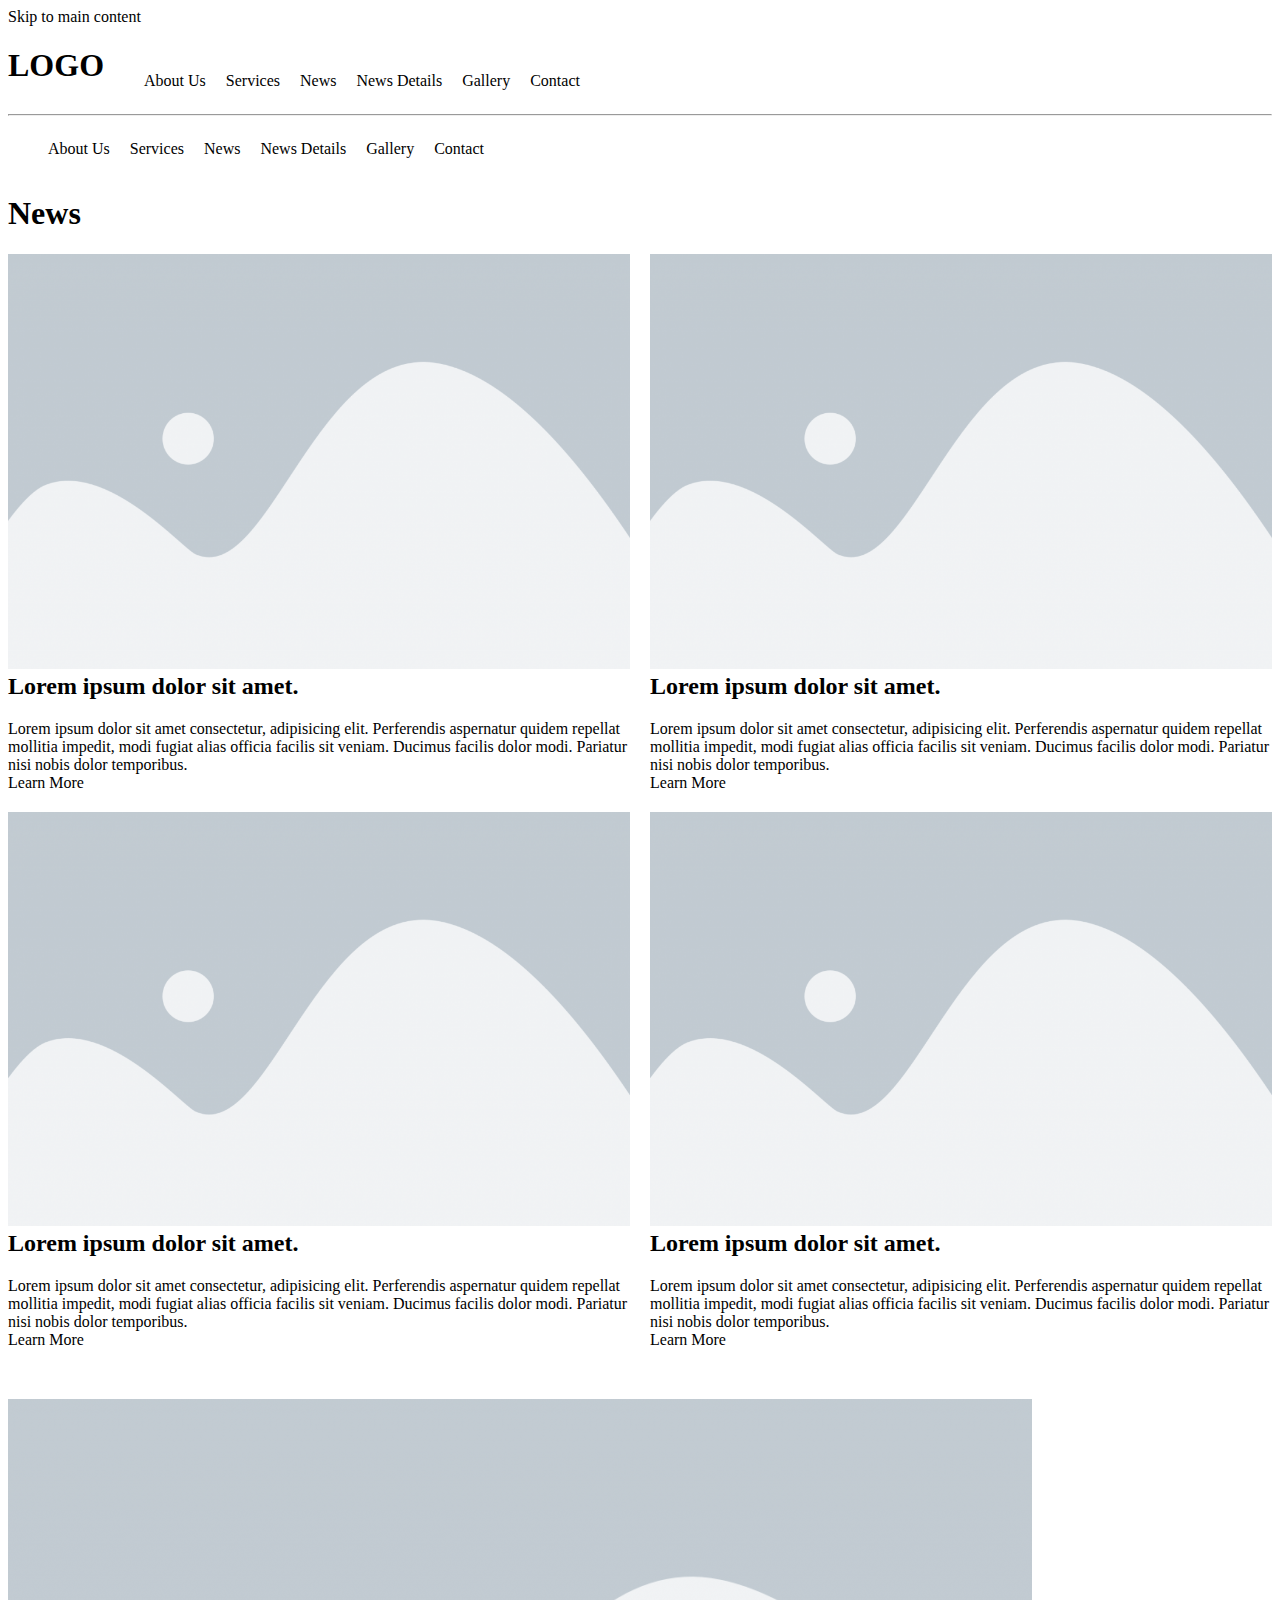
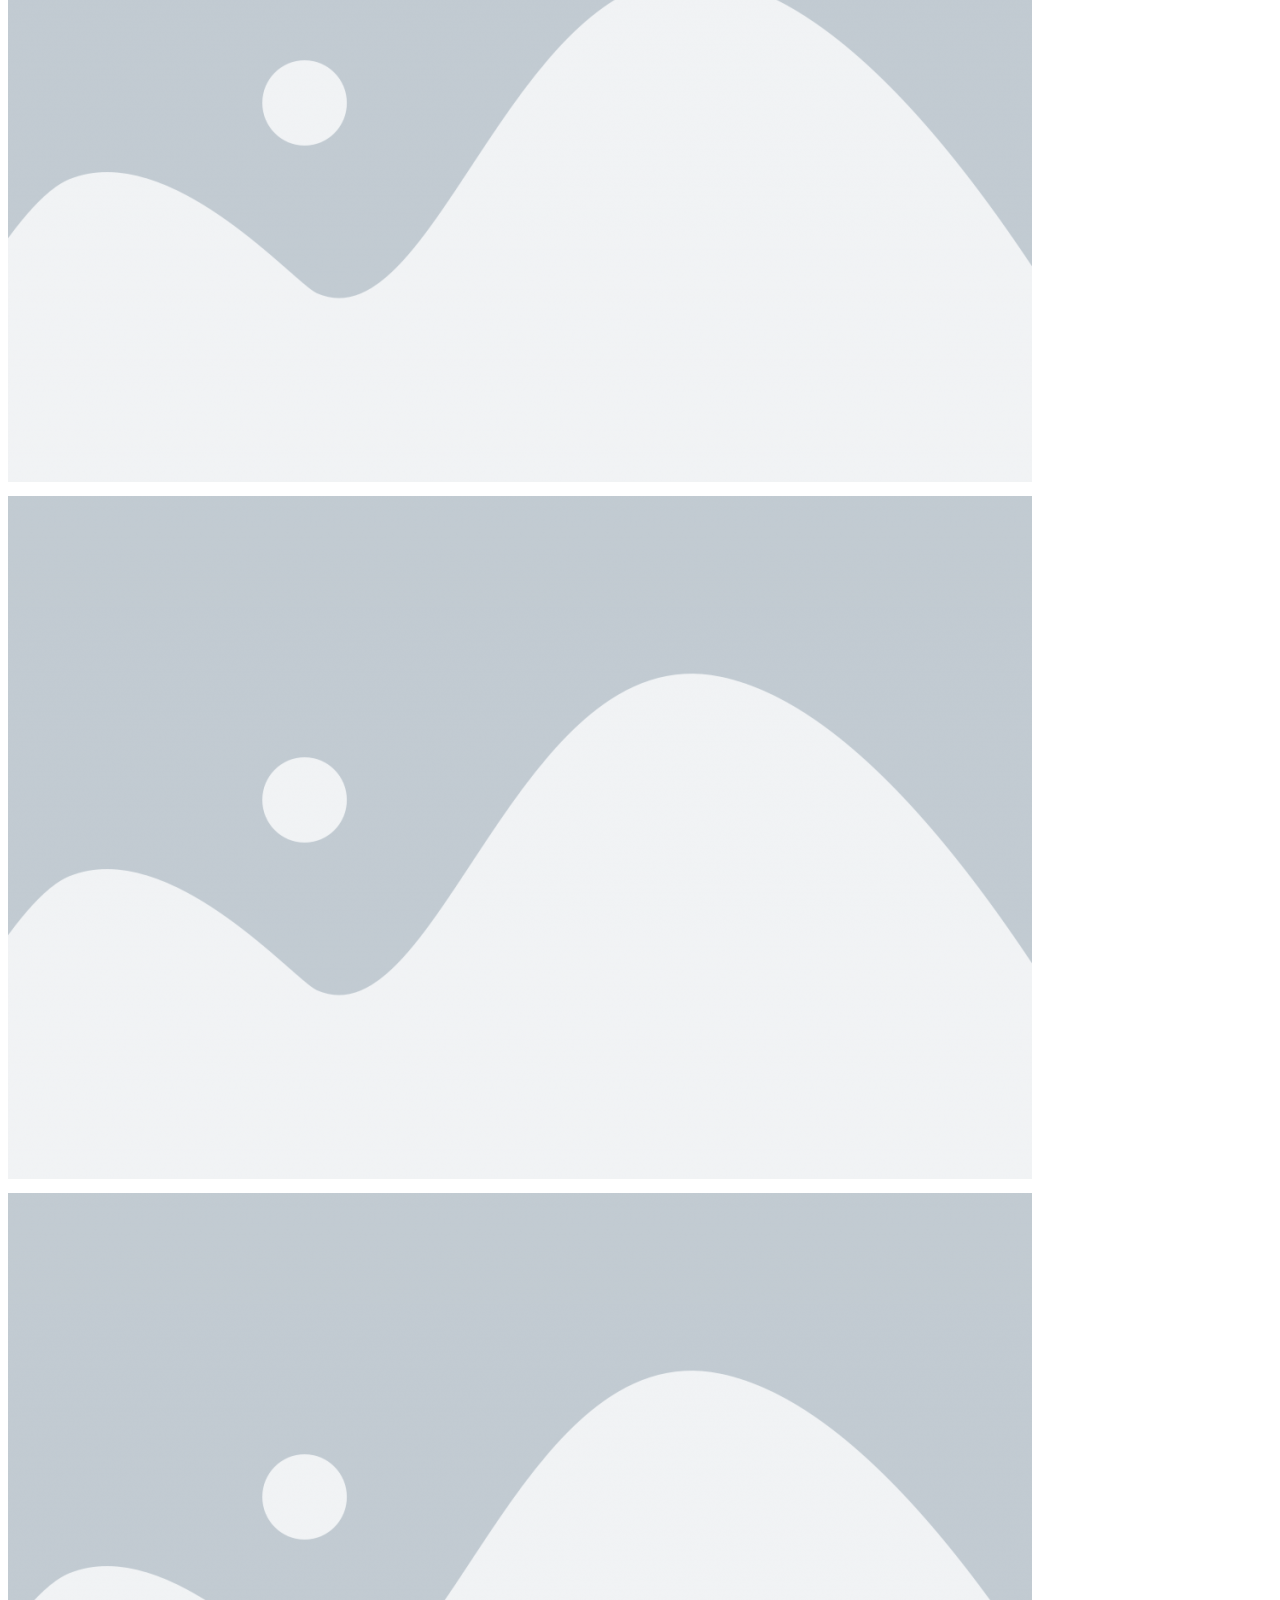
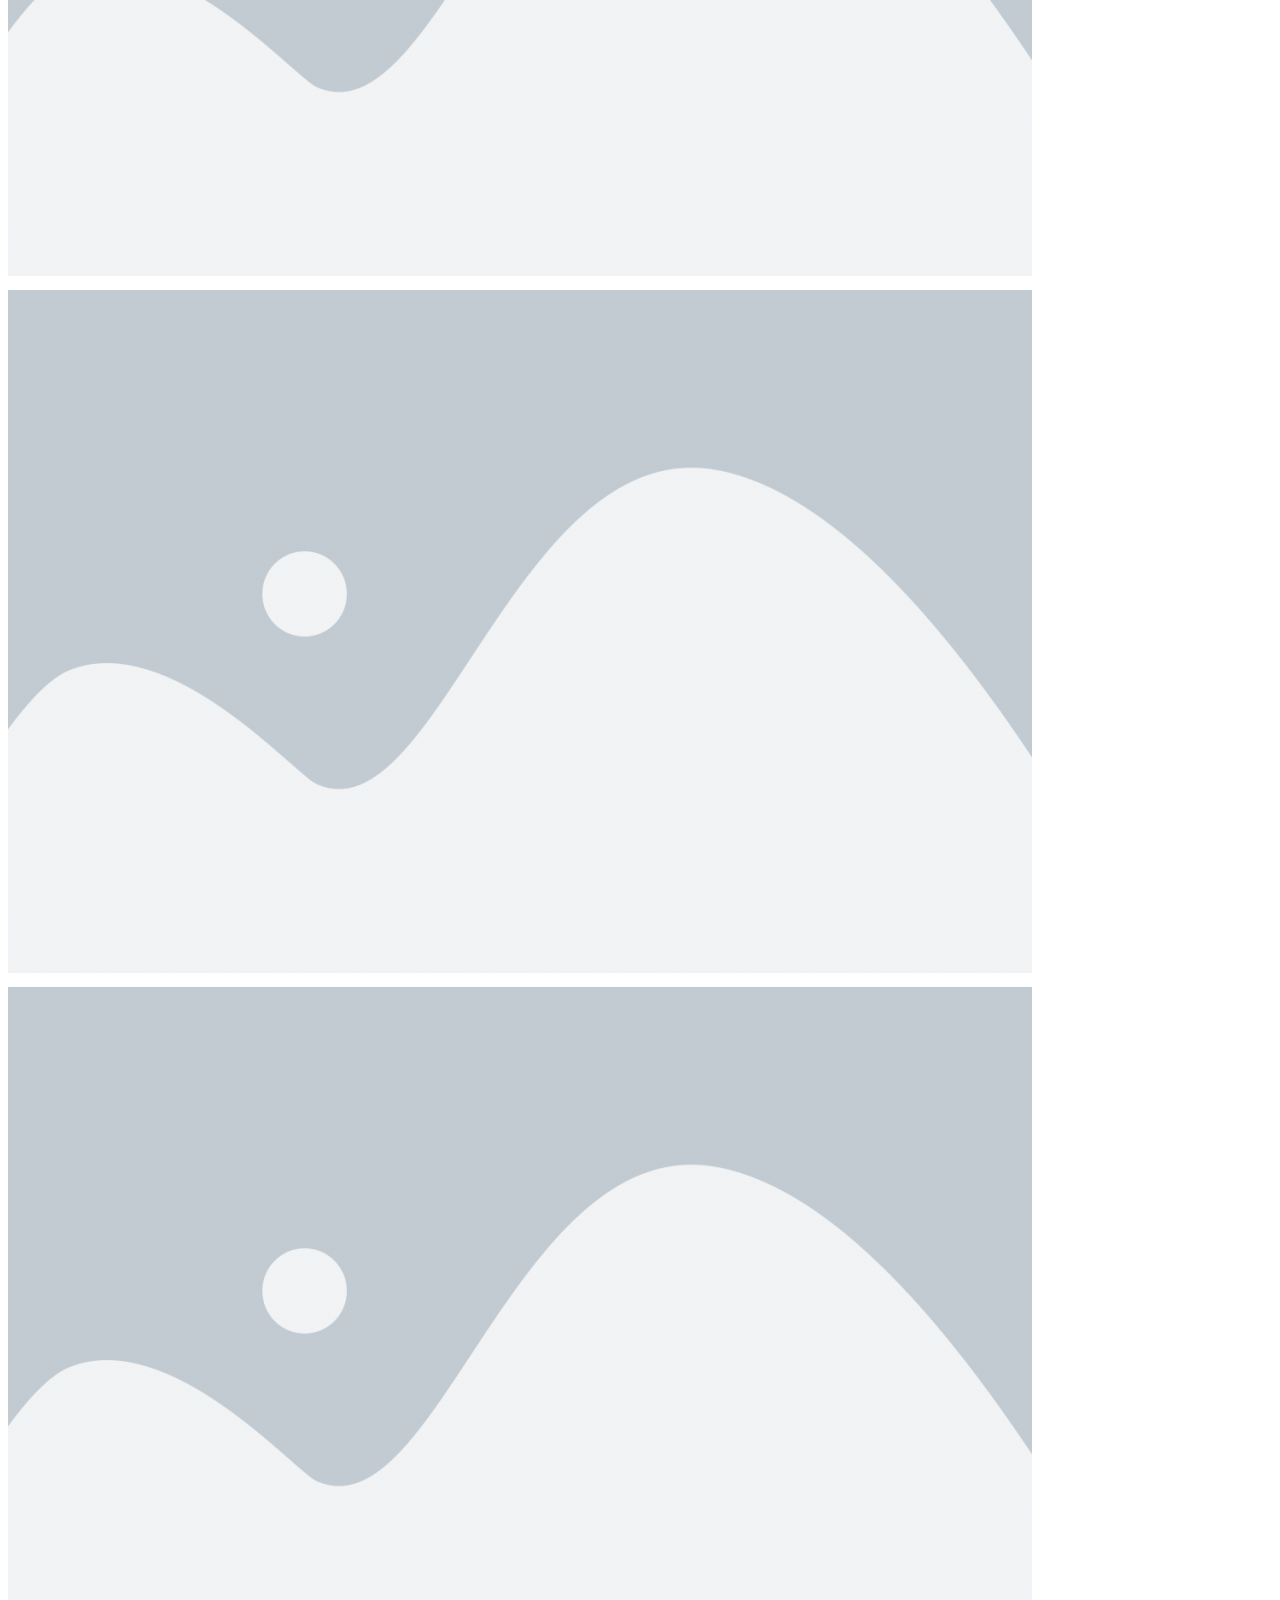
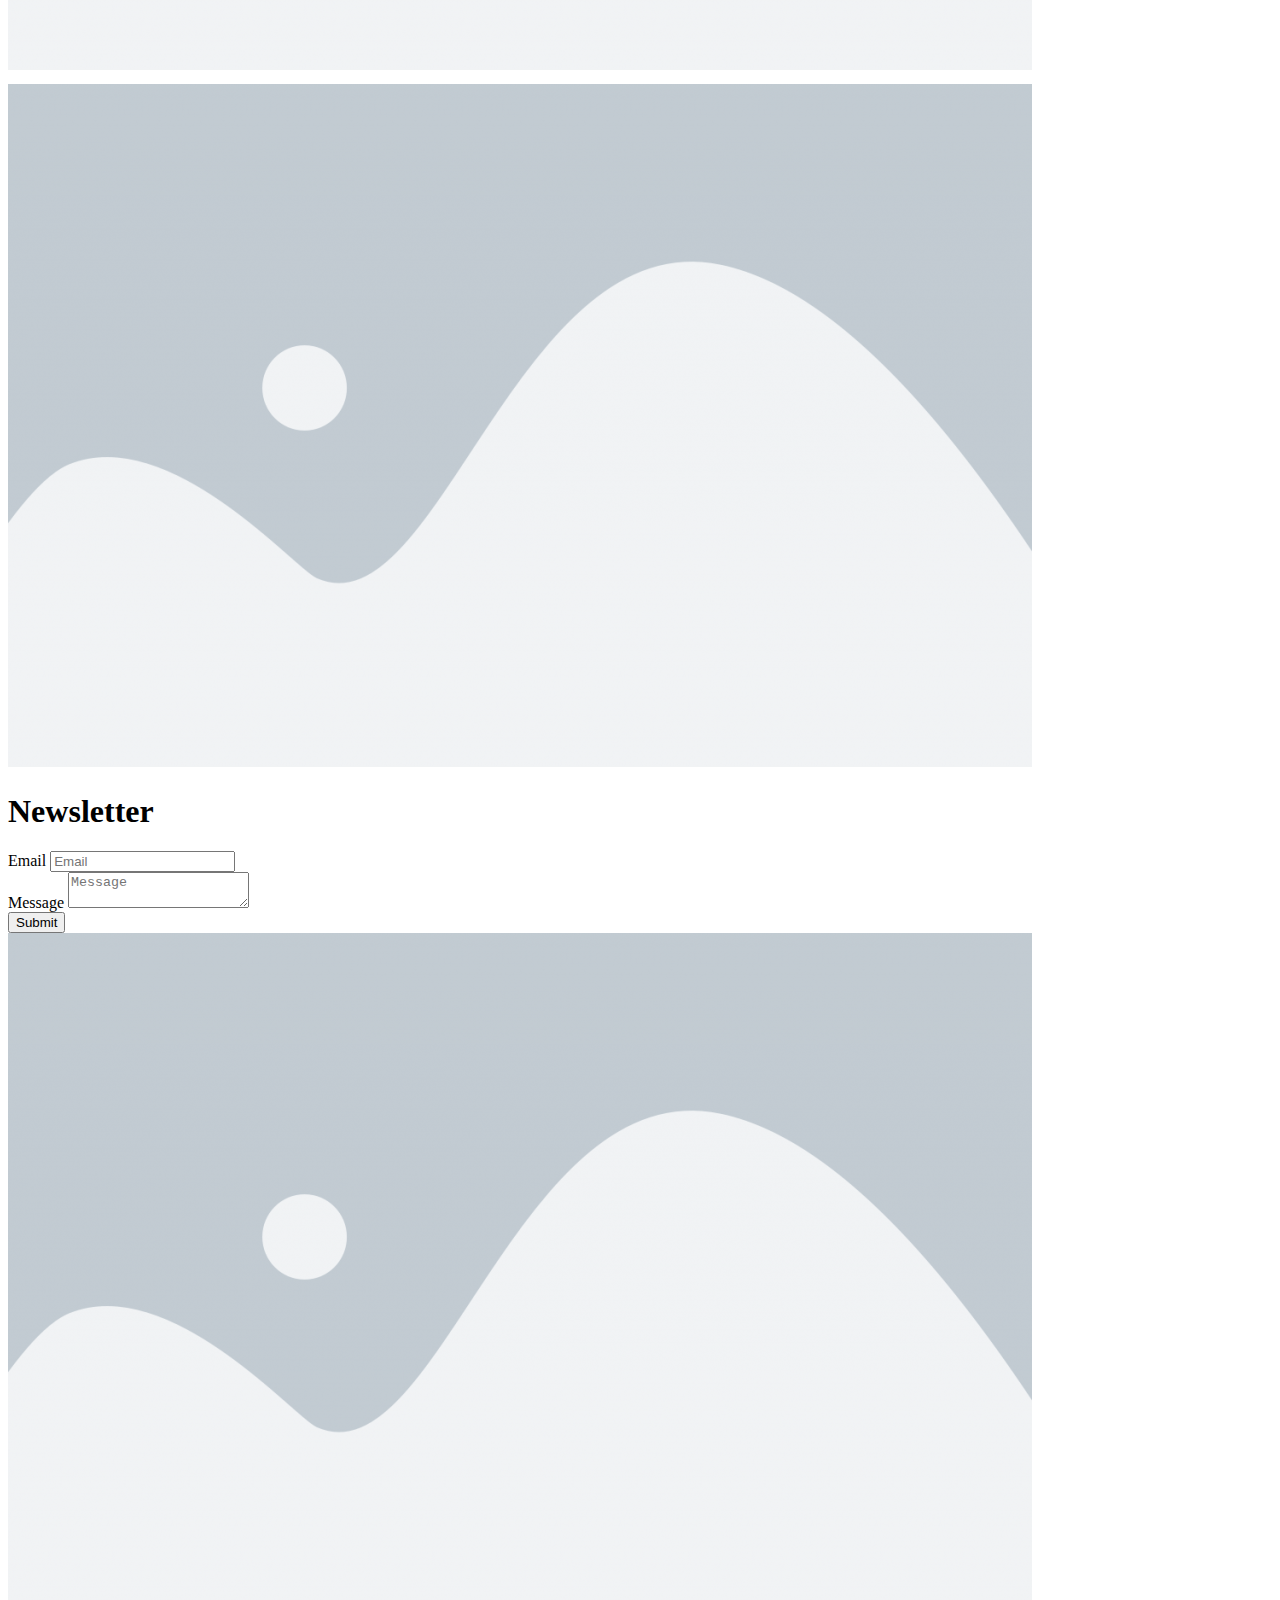
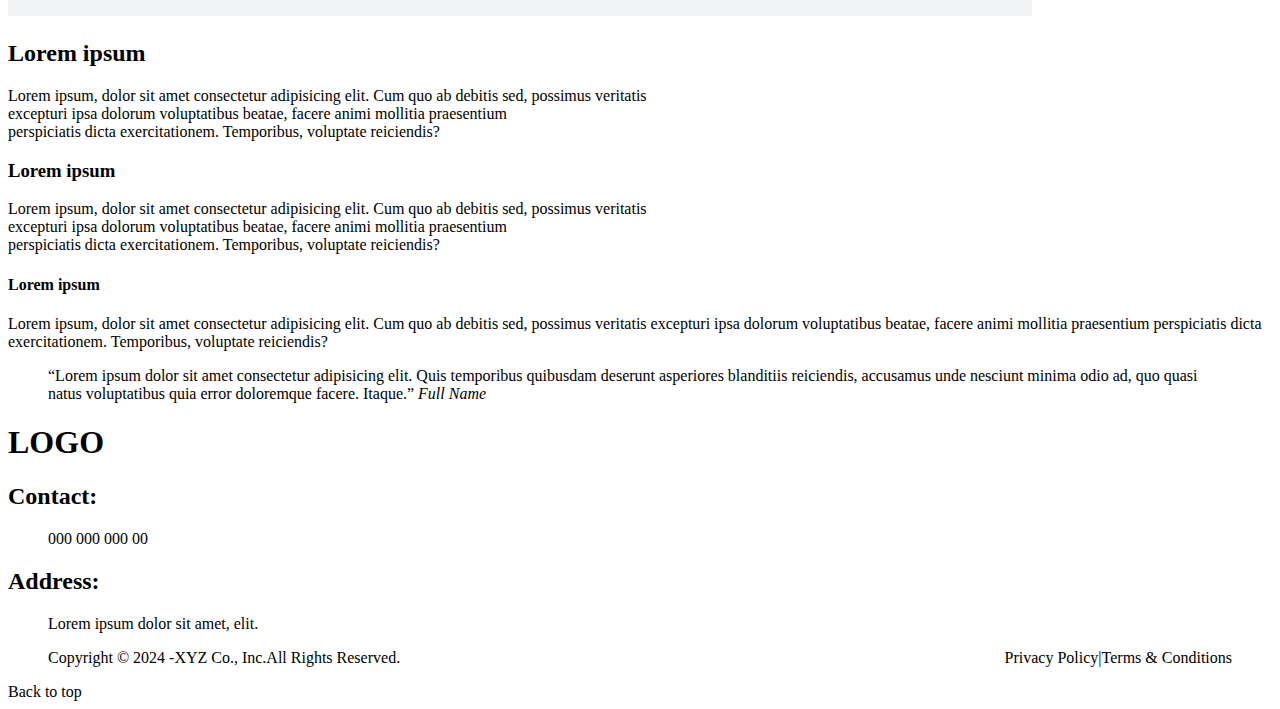
<file: news.html>
<!DOCTYPE html>
<html lang="en">
<head>
    <meta charset="UTF-8">
    <meta name="viewport" content="width=device-width, initial-scale=1.0">
    <title>Wireframe</title>
    <link rel="stylesheet" href="news_styles.css">
</head>
<body>
    <a href="#main-content" class="skip-link">Skip to main content</a>
    <div class="wrapper">
        <header role="banner">
            <div class="container">
                <nav role="navigation">
                    <div class="logo">
                        <h1><a href="#">LOGO</a></h1>
                    </div>
                    <ul>
                        <li><a href="#about-us">About Us</a></li>
                        <li><a href="#services">Services</a></li>
                        <li><a href="#news">News</a></li>
                        <li><a href="#news-details">News Details</a></li>
                        <li><a href="#gallery">Gallery</a></li>
                        <li><a href="#contact">Contact</a></li>
                    </ul>
                </nav>
            </div>
        </header>
        <hr>
        <main id="main-content" role="main">
            <nav aria-label="Secondary navigation">
                <ul>
                    <li><a href="#about-us">About Us</a></li>
                    <li><a href="#services">Services</a></li>
                    <li><a href="#news">News</a></li>
                    <li><a href="#news-details">News Details</a></li>
                    <li><a href="#gallery">Gallery</a></li>
                    <li><a href="#contact">Contact</a></li>
                </ul>
            </nav>
            <h1>News</h1> 
            <section class="images-with-captions">
                <article class="content">
                    <img src="placeholder.png" alt="placeholder image">
                    <h2>Lorem ipsum dolor sit amet.</h2>
                    <p>Lorem ipsum dolor sit amet consectetur, adipisicing elit. Perferendis aspernatur quidem repellat mollitia impedit, 
                        modi fugiat alias officia facilis sit veniam. Ducimus facilis dolor modi. Pariatur nisi nobis dolor temporibus.</p>
                    <a href="#">Learn More</a>
                </article>
                <article class="content">
                    <img src="placeholder.png" alt="placeholder image">
                    <h2>Lorem ipsum dolor sit amet.</h2>
                    <p>Lorem ipsum dolor sit amet consectetur, adipisicing elit. Perferendis aspernatur quidem repellat mollitia impedit, 
                        modi fugiat alias officia facilis sit veniam. Ducimus facilis dolor modi. Pariatur nisi nobis dolor temporibus.</p>
                    <a href="#">Learn More</a>
                </article>
                <article class="content">
                    <img src="placeholder.png" alt="placeholder image">
                    <h2>Lorem ipsum dolor sit amet.</h2>
                    <p>Lorem ipsum dolor sit amet consectetur, adipisicing elit. Perferendis aspernatur quidem repellat mollitia impedit, 
                        modi fugiat alias officia facilis sit veniam. Ducimus facilis dolor modi. Pariatur nisi nobis dolor temporibus.</p>
                    <a href="#">Learn More</a>
                </article>
                <article class="content">
                    <img src="placeholder.png" alt="placeholder image">
                    <h2>Lorem ipsum dolor sit amet.</h2>
                    <p>Lorem ipsum dolor sit amet consectetur, adipisicing elit. Perferendis aspernatur quidem repellat mollitia impedit, 
                        modi fugiat alias officia facilis sit veniam. Ducimus facilis dolor modi. Pariatur nisi nobis dolor temporibus.</p>
                    <a href="#">Learn More</a>
                </article>
            </section>
            <section class="image-stack">
                <div class="images">
                    <img src="placeholder.png" alt="placeholder image">
                </div>
                <div class="images">
                    <img src="placeholder.png" alt="placeholder image">
                </div>
                <div class="images">
                    <img src="placeholder.png" alt="placeholder image">
                </div>
                <div class="images">
                    <img src="placeholder.png" alt="placeholder image">
                </div>
                <div class="images">
                    <img src="placeholder.png" alt="placeholder image">
                </div>
                <div class="images">
                    <img src="placeholder.png" alt="placeholder image">
                </div>
            </section>
            <section class="form">
                <form>
                    <h1>Newsletter</h1>
                    <label for="email">Email</label>
                    <input id="email" type="email" placeholder="Email" required><br>
                    <label for="message">Message</label>
                    <textarea id="message" placeholder="Message" required></textarea><br>
                    <input type="submit" value="Submit">
                </form>
            </section>
            <section class="image-after-newsletter">
                <img src="placeholder.png" alt="placeholder image">
            </section>
            <section class="text-after-newsletter">
                <div class="container">
                    <h2>Lorem ipsum</h2>
                    <p>Lorem ipsum, dolor sit amet consectetur adipisicing elit. Cum quo ab debitis sed, possimus veritatis<br> excepturi ipsa dolorum 
                        voluptatibus beatae, facere animi mollitia praesentium <br>perspiciatis dicta exercitationem. Temporibus, voluptate reiciendis?</p>
                </div>
                <div class="container">
                    <h3>Lorem ipsum</h3>
                    <p>Lorem ipsum, dolor sit amet consectetur adipisicing elit. Cum quo ab debitis sed, possimus veritatis<br> excepturi ipsa dolorum 
                        voluptatibus beatae, facere animi mollitia praesentium <br>perspiciatis dicta exercitationem. Temporibus, voluptate reiciendis?</p>
                </div>
                <div class="container">
                    <h4>Lorem ipsum</h4>
                    <p>Lorem ipsum, dolor sit amet consectetur adipisicing elit. Cum quo ab debitis sed, possimus veritatis excepturi ipsa dolorum 
                        voluptatibus beatae, facere animi mollitia praesentium perspiciatis dicta exercitationem. Temporibus, voluptate reiciendis?</p>
                </div>
                <div class="container">
                    <div class="quotation">
                        <blockquote>
                            <q>Lorem ipsum dolor sit amet consectetur adipisicing elit. Quis temporibus quibusdam deserunt asperiores blanditiis reiciendis, accusamus unde nesciunt minima odio ad, quo quasi natus voluptatibus quia error doloremque facere. Itaque.</q>
                            <cite>Full Name</cite>
                        </blockquote>
                    </div>
                </div>
            </section>
        </main>
        <footer role="contentinfo">
            <div class="footer-container">
                <div class="footer-logo">
                    <h1>LOGO</h1>
                </div>
                <div class="footer-contact">
                    <h2>Contact:</h2>
                    <ul>
                        <li>000 000 000 00</li>
                    </ul>
                </div>
                <div class="footer-address">
                    <h2>Address:</h2>
                    <ul>
                        <li>Lorem ipsum dolor sit amet, elit.</li>
                    </ul>
                </div>
            </div>
            <div class="footer-bottom">
                <ul>
                    <li>Copyright &copy; 2024 - <a href="#">XYZ Co., Inc. </a>All Rights Reserved.</li>
                    <li><a href="#">Privacy Policy</a> | <a href="#">Terms & Conditions</a></li>
                </ul>
            </div>
        </footer>
    </div>
    <a href="#top" class="back-to-top">Back to top</a>
</body>
</html>
</file>
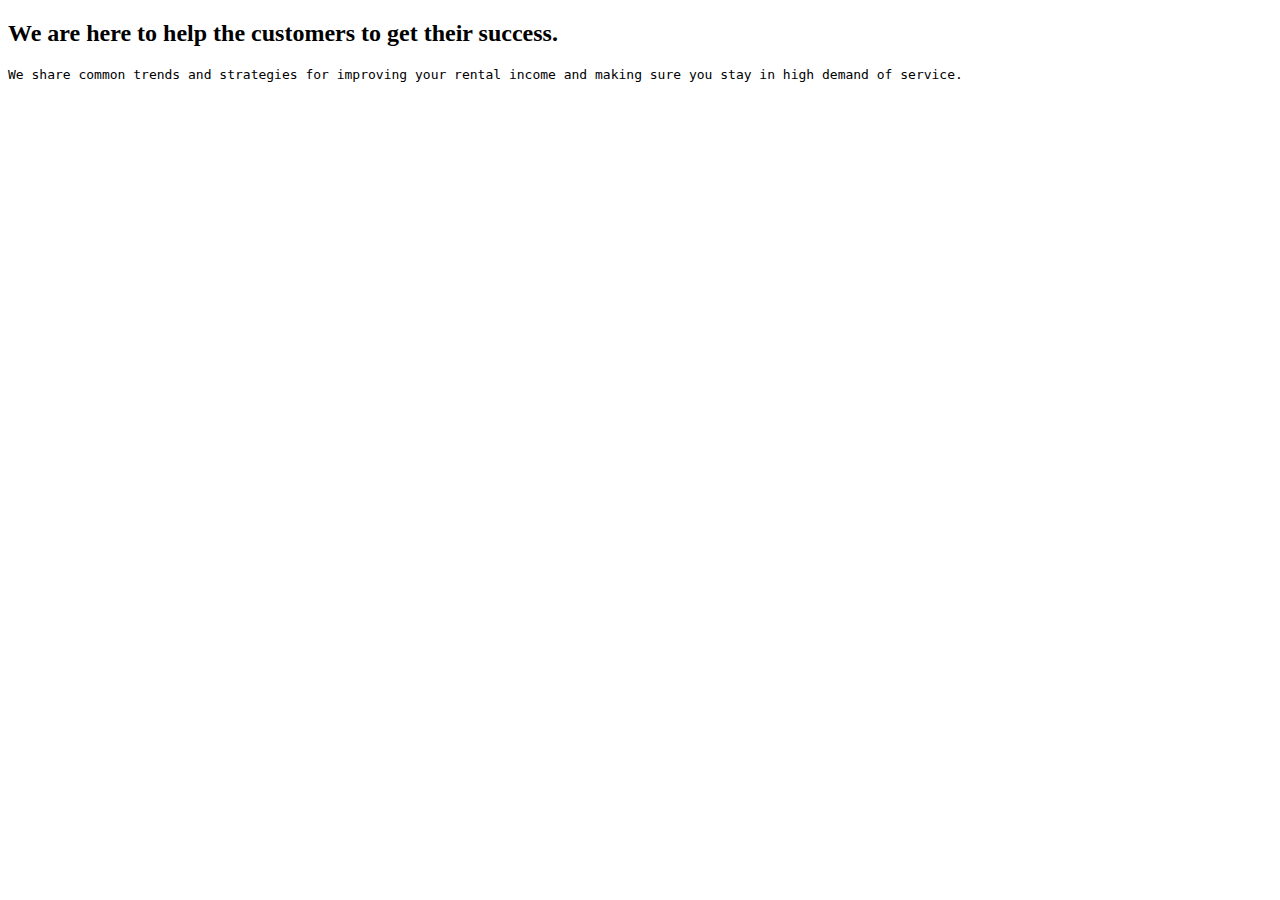
<file: project-1/question.html>
<!DOCTYPE html>
<html lang="en">
<head>
    <meta charset="UTF-8">
    <meta name="viewport" content="width=device-width, initial-scale=1.0">
    <title>Document</title>
</head>
<body>
    <section class="hero-after-text">
        <div class="container">
                <div class="layout-column">
                    <h2>We are here to help the customers to get their success.</h2>
                </div>
                <div class="layout-column">
                    <pre>We share common trends and strategies for improving your rental income and making sure you stay in high demand of service.</pre>
                </div>
        </div>
    </section>
</body>
</html>
</file>
<file: news_styles.css>
header, nav, ul, li {
    display: flex;
    align-items:end;
    justify-content: space-between;
    margin-right: 20px;
}

header, nav, ul, li, a{
    text-decoration: none;
    color: black;
}

.images-with-captions {
    display: flex;
    flex-wrap: wrap;
    gap: 20px;
    padding-bottom: 50px;
}

.content{
    flex: 1 1 calc(50% - 20px);
    box-sizing: border-box;
}

.content img {
    max-width: 100%;
    height: auto;
}

.content h2{
    margin-top: 0;
}

.content p{
    margin: 0;
}

.content a{
    color: black;
}

.image-stack{
    display: flex;
    flex-wrap: wrap;
    gap: 10px;

}

.images {
    flex: 1 1  calc(33% - 10px);
    box-sizing: border-box;
}
</file>
